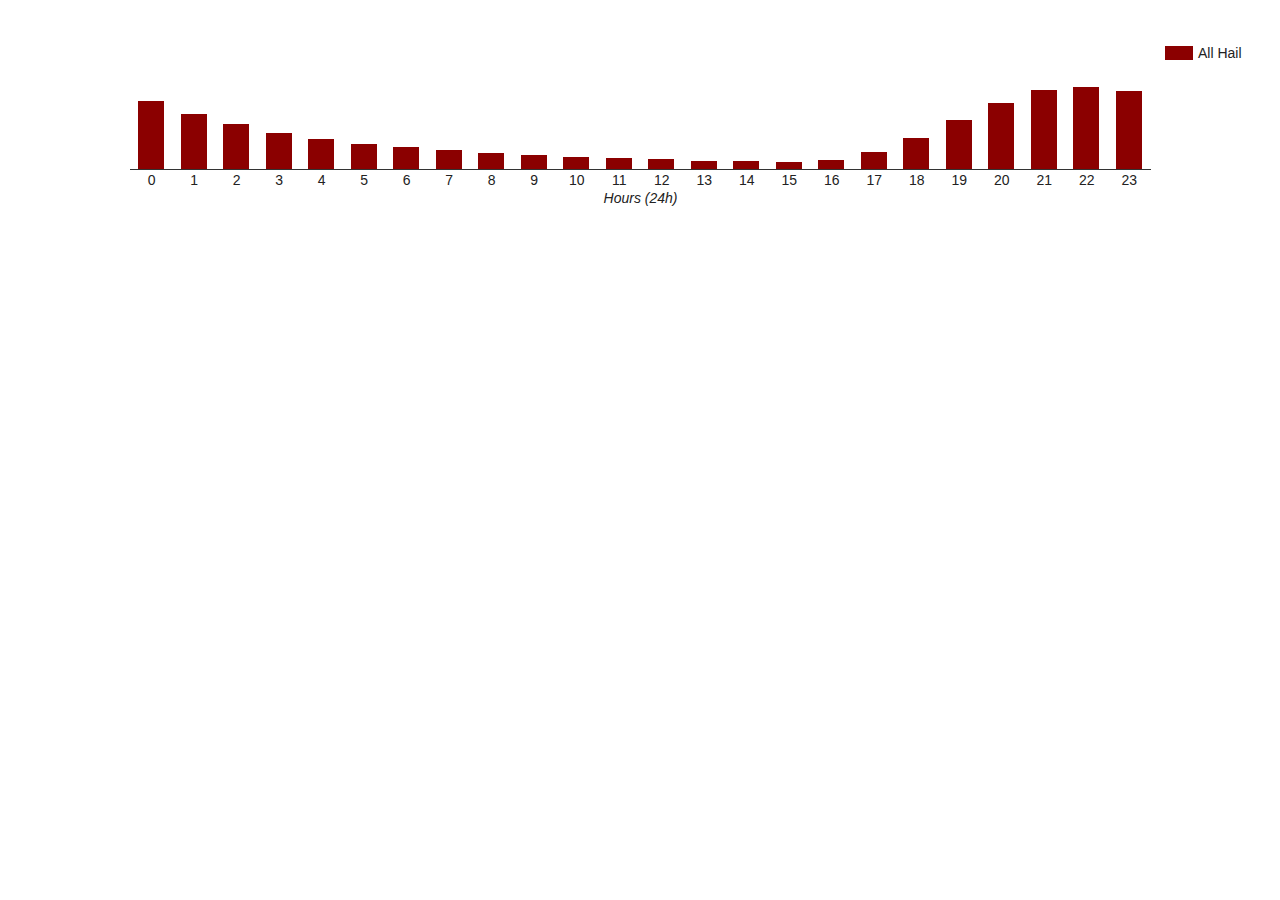
<file: climatology/hourly.html>
<!DOCTYPE html PUBLIC "-//W3C//DTD XHTML 1.0 Strict//EN" "http://www.w3.org/TR/xhtml1/DTD/xhtml1-strict.dtd">
<!-- saved from url=(0069)http://127.0.0.1:12665/custom/googleVis/ColumnChartID55d3b6248d1.html -->
<html xmlns="http://www.w3.org/1999/xhtml"><head><meta http-equiv="Content-Type" content="text/html; charset=UTF-8">
<title>ColumnChartID55d3b6248d1</title>

<style type="text/css">
body {
  color: #444444;
  font-family: Arial,Helvetica,sans-serif;
  font-size: 75%;
  }
  a {
  color: #4D87C7;
  text-decoration: none;
}
</style>
<script type="text/javascript" src="./hourly_files/saved_resource"></script><link type="text/css" href="./hourly_files/ui+en.css" rel="stylesheet"><script type="text/javascript" src="./hourly_files/format+en,default+en,ui+en,corechart+en.I.js"></script><link href="./hourly_files/tooltip.css" rel="stylesheet" type="text/css"></head>
<body>
 <!-- ColumnChart generated in R 3.2.0 by googleVis 0.5.8 package -->
<!-- Tue Oct 27 22:23:19 2015 -->


<!-- jsHeader -->
<script type="text/javascript">
 
// jsData 
function gvisDataColumnChartID55d3b6248d1 () {
var data = new google.visualization.DataTable();
var datajson =
[
 [
 "0",
8.38 
],
[
 "1",
6.85 
],
[
 "2",
5.59 
],
[
 "3",
4.56 
],
[
 "4",
3.78 
],
[
 "5",
3.23 
],
[
 "6",
2.76 
],
[
 "7",
2.41 
],
[
 "8",
2.07 
],
[
 "9",
1.83 
],
[
 "10",
1.6 
],
[
 "11",
1.45 
],
[
 "12",
1.3 
],
[
 "13",
1.14 
],
[
 "14",
1.04 
],
[
 "15",
1.03 
],
[
 "16",
1.27 
],
[
 "17",
2.16 
],
[
 "18",
3.87 
],
[
 "19",
6.04 
],
[
 "20",
8.15 
],
[
 "21",
9.71 
],
[
 "22",
10.18 
],
[
 "23",
9.58 
] 
];
data.addColumn('string','HOUR');
data.addColumn('number','All Hail');
data.addRows(datajson);
return(data);
}
 
// jsDrawChart
function drawChartColumnChartID55d3b6248d1() {
var data = gvisDataColumnChartID55d3b6248d1();
var options = {};
options["allowHtml"] = true;
options["vAxis.gridlines.count"] =      1;
options["hAxis"] = {title:'Hours (24h)'};
options["vAxis"] = {gridlines:{color:'red', count:0}};
options["series"] = [{color:'darkred', targetAxisIndex: 0}, 
                                   {color: 'red',targetAxisIndex:1}];


    var chart = new google.visualization.ColumnChart(
    document.getElementById('ColumnChartID55d3b6248d1')
    );
    chart.draw(data,options);
    

}
  
 
// jsDisplayChart
(function() {
var pkgs = window.__gvisPackages = window.__gvisPackages || [];
var callbacks = window.__gvisCallbacks = window.__gvisCallbacks || [];
var chartid = "corechart";
  
// Manually see if chartid is in pkgs (not all browsers support Array.indexOf)
var i, newPackage = true;
for (i = 0; newPackage && i < pkgs.length; i++) {
if (pkgs[i] === chartid)
newPackage = false;
}
if (newPackage)
  pkgs.push(chartid);
  
// Add the drawChart function to the global list of callbacks
callbacks.push(drawChartColumnChartID55d3b6248d1);
})();
function displayChartColumnChartID55d3b6248d1() {
  var pkgs = window.__gvisPackages = window.__gvisPackages || [];
  var callbacks = window.__gvisCallbacks = window.__gvisCallbacks || [];
  window.clearTimeout(window.__gvisLoad);
  // The timeout is set to 100 because otherwise the container div we are
  // targeting might not be part of the document yet
  window.__gvisLoad = setTimeout(function() {
  var pkgCount = pkgs.length;
  google.load("visualization", "1", { packages:pkgs, callback: function() {
  if (pkgCount != pkgs.length) {
  // Race condition where another setTimeout call snuck in after us; if
  // that call added a package, we must not shift its callback
  return;
}
while (callbacks.length > 0)
callbacks.shift()();
} });
}, 100);
}
 
// jsFooter
</script>
 
<!-- jsChart -->  
<script type="text/javascript" src="./hourly_files/jsapi"></script>
 
<!-- divChart -->
  
<div id="ColumnChartID55d3b6248d1" style="width: 100%; height: automatic;"><div style="position: relative;"><div dir="ltr" style="position: relative; width: 100%; height: 200px;"><div aria-label="A chart." style="position: absolute; left: 0px; top: 0px; width: 100%; height: 100%;"><svg width="1264" height="200" aria-label="A chart." style="overflow: hidden;"><defs id="defs"><clippath id="_ABSTRACT_RENDERER_ID_0"><rect x="122" y="38" width="1021" height="124"></rect></clippath></defs><rect x="0" y="0" width="1264" height="200" stroke="none" stroke-width="0" fill="#ffffff"></rect><g><rect x="1157" y="38" width="93" height="14" stroke="none" stroke-width="0" fill-opacity="0" fill="#ffffff"></rect><g><rect x="1157" y="38" width="93" height="14" stroke="none" stroke-width="0" fill-opacity="0" fill="#ffffff"></rect><g><text text-anchor="start" x="1190" y="49.9" font-family="Arial" font-size="14" stroke="none" stroke-width="0" fill="#222222">All Hail</text></g><rect x="1157" y="38" width="28" height="14" stroke="none" stroke-width="0" fill="#8b0000"></rect></g></g><g><rect x="122" y="38" width="1021" height="124" stroke="none" stroke-width="0" fill-opacity="0" fill="#ffffff"></rect><g clip-path="url(#_ABSTRACT_RENDERER_ID_0)"><g><rect x="130" y="93" width="26" height="68" stroke="none" stroke-width="0" fill="#8b0000"></rect><rect x="173" y="106" width="26" height="55" stroke="none" stroke-width="0" fill="#8b0000"></rect><rect x="215" y="116" width="26" height="45" stroke="none" stroke-width="0" fill="#8b0000"></rect><rect x="258" y="125" width="26" height="36" stroke="none" stroke-width="0" fill="#8b0000"></rect><rect x="300" y="131" width="26" height="30" stroke="none" stroke-width="0" fill="#8b0000"></rect><rect x="343" y="136" width="26" height="25" stroke="none" stroke-width="0" fill="#8b0000"></rect><rect x="385" y="139" width="26" height="22" stroke="none" stroke-width="0" fill="#8b0000"></rect><rect x="428" y="142" width="26" height="19" stroke="none" stroke-width="0" fill="#8b0000"></rect><rect x="470" y="145" width="26" height="16" stroke="none" stroke-width="0" fill="#8b0000"></rect><rect x="513" y="147" width="26" height="14" stroke="none" stroke-width="0" fill="#8b0000"></rect><rect x="555" y="149" width="26" height="12" stroke="none" stroke-width="0" fill="#8b0000"></rect><rect x="598" y="150" width="26" height="11" stroke="none" stroke-width="0" fill="#8b0000"></rect><rect x="640" y="151" width="26" height="10" stroke="none" stroke-width="0" fill="#8b0000"></rect><rect x="683" y="153" width="26" height="8" stroke="none" stroke-width="0" fill="#8b0000"></rect><rect x="725" y="153" width="26" height="8" stroke="none" stroke-width="0" fill="#8b0000"></rect><rect x="768" y="154" width="26" height="7" stroke="none" stroke-width="0" fill="#8b0000"></rect><rect x="810" y="152" width="26" height="9" stroke="none" stroke-width="0" fill="#8b0000"></rect><rect x="853" y="144" width="26" height="17" stroke="none" stroke-width="0" fill="#8b0000"></rect><rect x="895" y="130" width="26" height="31" stroke="none" stroke-width="0" fill="#8b0000"></rect><rect x="938" y="112" width="26" height="49" stroke="none" stroke-width="0" fill="#8b0000"></rect><rect x="980" y="95" width="26" height="66" stroke="none" stroke-width="0" fill="#8b0000"></rect><rect x="1023" y="82" width="26" height="79" stroke="none" stroke-width="0" fill="#8b0000"></rect><rect x="1065" y="79" width="26" height="82" stroke="none" stroke-width="0" fill="#8b0000"></rect><rect x="1108" y="83" width="26" height="78" stroke="none" stroke-width="0" fill="#8b0000"></rect></g><g><rect x="122" y="161" width="1021" height="1" stroke="none" stroke-width="0" fill="#333333"></rect></g></g><g></g><g><g><text text-anchor="middle" x="143.75" y="177.23333333333335" font-family="Arial" font-size="14" stroke="none" stroke-width="0" fill="#222222">0</text></g><g><text text-anchor="middle" x="186.25" y="177.23333333333335" font-family="Arial" font-size="14" stroke="none" stroke-width="0" fill="#222222">1</text></g><g><text text-anchor="middle" x="228.75" y="177.23333333333335" font-family="Arial" font-size="14" stroke="none" stroke-width="0" fill="#222222">2</text></g><g><text text-anchor="middle" x="271.25" y="177.23333333333335" font-family="Arial" font-size="14" stroke="none" stroke-width="0" fill="#222222">3</text></g><g><text text-anchor="middle" x="313.75" y="177.23333333333335" font-family="Arial" font-size="14" stroke="none" stroke-width="0" fill="#222222">4</text></g><g><text text-anchor="middle" x="356.25" y="177.23333333333335" font-family="Arial" font-size="14" stroke="none" stroke-width="0" fill="#222222">5</text></g><g><text text-anchor="middle" x="398.75" y="177.23333333333335" font-family="Arial" font-size="14" stroke="none" stroke-width="0" fill="#222222">6</text></g><g><text text-anchor="middle" x="441.25" y="177.23333333333335" font-family="Arial" font-size="14" stroke="none" stroke-width="0" fill="#222222">7</text></g><g><text text-anchor="middle" x="483.75" y="177.23333333333335" font-family="Arial" font-size="14" stroke="none" stroke-width="0" fill="#222222">8</text></g><g><text text-anchor="middle" x="526.25" y="177.23333333333335" font-family="Arial" font-size="14" stroke="none" stroke-width="0" fill="#222222">9</text></g><g><text text-anchor="middle" x="568.75" y="177.23333333333335" font-family="Arial" font-size="14" stroke="none" stroke-width="0" fill="#222222">10</text></g><g><text text-anchor="middle" x="611.25" y="177.23333333333335" font-family="Arial" font-size="14" stroke="none" stroke-width="0" fill="#222222">11</text></g><g><text text-anchor="middle" x="653.75" y="177.23333333333335" font-family="Arial" font-size="14" stroke="none" stroke-width="0" fill="#222222">12</text></g><g><text text-anchor="middle" x="696.25" y="177.23333333333335" font-family="Arial" font-size="14" stroke="none" stroke-width="0" fill="#222222">13</text></g><g><text text-anchor="middle" x="738.75" y="177.23333333333335" font-family="Arial" font-size="14" stroke="none" stroke-width="0" fill="#222222">14</text></g><g><text text-anchor="middle" x="781.25" y="177.23333333333335" font-family="Arial" font-size="14" stroke="none" stroke-width="0" fill="#222222">15</text></g><g><text text-anchor="middle" x="823.75" y="177.23333333333335" font-family="Arial" font-size="14" stroke="none" stroke-width="0" fill="#222222">16</text></g><g><text text-anchor="middle" x="866.25" y="177.23333333333335" font-family="Arial" font-size="14" stroke="none" stroke-width="0" fill="#222222">17</text></g><g><text text-anchor="middle" x="908.75" y="177.23333333333335" font-family="Arial" font-size="14" stroke="none" stroke-width="0" fill="#222222">18</text></g><g><text text-anchor="middle" x="951.25" y="177.23333333333335" font-family="Arial" font-size="14" stroke="none" stroke-width="0" fill="#222222">19</text></g><g><text text-anchor="middle" x="993.75" y="177.23333333333335" font-family="Arial" font-size="14" stroke="none" stroke-width="0" fill="#222222">20</text></g><g><text text-anchor="middle" x="1036.25" y="177.23333333333335" font-family="Arial" font-size="14" stroke="none" stroke-width="0" fill="#222222">21</text></g><g><text text-anchor="middle" x="1078.75" y="177.23333333333335" font-family="Arial" font-size="14" stroke="none" stroke-width="0" fill="#222222">22</text></g><g><text text-anchor="middle" x="1121.25" y="177.23333333333335" font-family="Arial" font-size="14" stroke="none" stroke-width="0" fill="#222222">23</text></g></g></g><g><g><text text-anchor="middle" x="632.5" y="194.5666666666667" font-family="Arial" font-size="14" font-style="italic" stroke="none" stroke-width="0" fill="#222222">Hours (24h)</text></g></g><g></g></svg><div aria-label="A tabular representation of the data in the chart." style="position: absolute; left: -10000px; top: auto; width: 1px; height: 1px; overflow: hidden;"><table><thead><tr><th>HOUR</th><th>All Hail</th></tr></thead><tbody><tr><td>0</td><td>8.38</td></tr><tr><td>1</td><td>6.85</td></tr><tr><td>2</td><td>5.59</td></tr><tr><td>3</td><td>4.56</td></tr><tr><td>4</td><td>3.78</td></tr><tr><td>5</td><td>3.23</td></tr><tr><td>6</td><td>2.76</td></tr><tr><td>7</td><td>2.41</td></tr><tr><td>8</td><td>2.07</td></tr><tr><td>9</td><td>1.83</td></tr><tr><td>10</td><td>1.6</td></tr><tr><td>11</td><td>1.45</td></tr><tr><td>12</td><td>1.3</td></tr><tr><td>13</td><td>1.14</td></tr><tr><td>14</td><td>1.04</td></tr><tr><td>15</td><td>1.03</td></tr><tr><td>16</td><td>1.27</td></tr><tr><td>17</td><td>2.16</td></tr><tr><td>18</td><td>3.87</td></tr><tr><td>19</td><td>6.04</td></tr><tr><td>20</td><td>8.15</td></tr><tr><td>21</td><td>9.71</td></tr><tr><td>22</td><td>10.18</td></tr><tr><td>23</td><td>9.58</td></tr></tbody></table></div></div></div><div aria-hidden="true" style="display: none; position: absolute; top: 210px; left: 1274px; white-space: nowrap; font-family: Arial; font-size: 14px; font-weight: bold;">1.3</div><div></div></div></div>
 
</body></html>
</file>
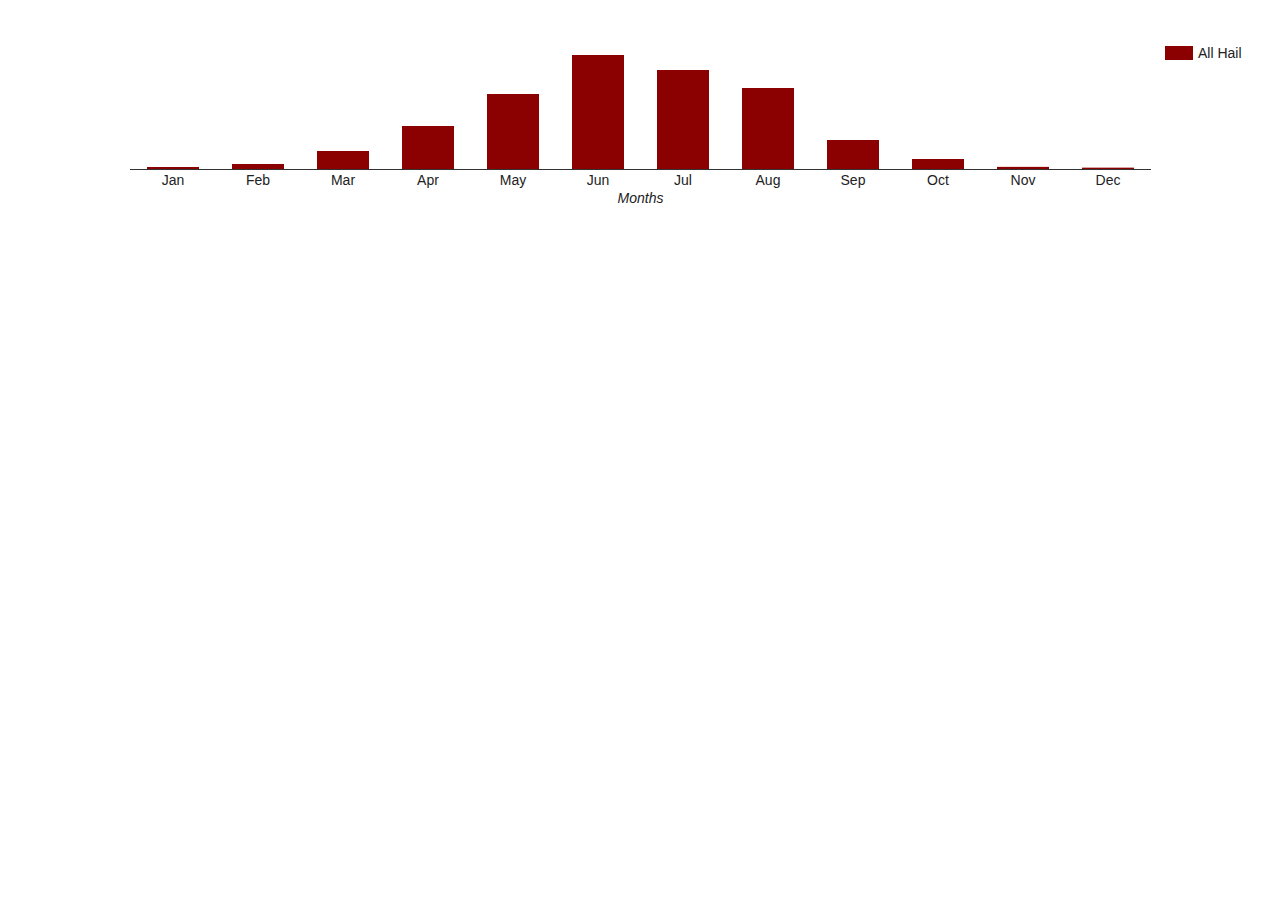
<file: climatology/monthly.html>
<!DOCTYPE html PUBLIC "-//W3C//DTD XHTML 1.0 Strict//EN" "http://www.w3.org/TR/xhtml1/DTD/xhtml1-strict.dtd">
<!-- saved from url=(0069)http://127.0.0.1:12665/custom/googleVis/ColumnChartID55d1695a864.html -->
<html xmlns="http://www.w3.org/1999/xhtml"><head><meta http-equiv="Content-Type" content="text/html; charset=UTF-8">
<title>ColumnChartID55d1695a864</title>

<style type="text/css">
body {
  color: #444444;
  font-family: Arial,Helvetica,sans-serif;
  font-size: 75%;
  }
  a {
  color: #4D87C7;
  text-decoration: none;
}
</style>
<script type="text/javascript" src="./monthly_files/saved_resource"></script><link type="text/css" href="./monthly_files/ui+en.css" rel="stylesheet"><script type="text/javascript" src="./monthly_files/format+en,default+en,ui+en,corechart+en.I.js"></script><link href="./monthly_files/tooltip.css" rel="stylesheet" type="text/css"></head>
<body>
 <!-- ColumnChart generated in R 3.2.0 by googleVis 0.5.8 package -->
<!-- Tue Oct 27 22:23:19 2015 -->


<!-- jsHeader -->
<script type="text/javascript">
 
// jsData 
function gvisDataColumnChartID55d1695a864 () {
var data = new google.visualization.DataTable();
var datajson =
[
 [
 "Jan",
0.59 
],
[
 "Feb",
1.22 
],
[
 "Mar",
3.79 
],
[
 "Apr",
8.85 
],
[
 "May",
15.54 
],
[
 "Jun",
23.37 
],
[
 "Jul",
20.37 
],
[
 "Aug",
16.67 
],
[
 "Sep",
6.19 
],
[
 "Oct",
2.27 
],
[
 "Nov",
0.67 
],
[
 "Dec",
0.47 
] 
];
data.addColumn('string','mon');
data.addColumn('number','All Hail');
data.addRows(datajson);
return(data);
}
 
// jsDrawChart
function drawChartColumnChartID55d1695a864() {
var data = gvisDataColumnChartID55d1695a864();
var options = {};
options["allowHtml"] = true;
options["vAxis.gridlines.count"] =      1;
options["hAxis"] = {title:'Months'};
options["vAxis"] = {gridlines:{color:'red', count:0}};
options["series"] = [{color:'darkred', targetAxisIndex: 0}, 
                                   {color: 'red',targetAxisIndex:1}];


    var chart = new google.visualization.ColumnChart(
    document.getElementById('ColumnChartID55d1695a864')
    );
    chart.draw(data,options);
    

}
  
 
// jsDisplayChart
(function() {
var pkgs = window.__gvisPackages = window.__gvisPackages || [];
var callbacks = window.__gvisCallbacks = window.__gvisCallbacks || [];
var chartid = "corechart";
  
// Manually see if chartid is in pkgs (not all browsers support Array.indexOf)
var i, newPackage = true;
for (i = 0; newPackage && i < pkgs.length; i++) {
if (pkgs[i] === chartid)
newPackage = false;
}
if (newPackage)
  pkgs.push(chartid);
  
// Add the drawChart function to the global list of callbacks
callbacks.push(drawChartColumnChartID55d1695a864);
})();
function displayChartColumnChartID55d1695a864() {
  var pkgs = window.__gvisPackages = window.__gvisPackages || [];
  var callbacks = window.__gvisCallbacks = window.__gvisCallbacks || [];
  window.clearTimeout(window.__gvisLoad);
  // The timeout is set to 100 because otherwise the container div we are
  // targeting might not be part of the document yet
  window.__gvisLoad = setTimeout(function() {
  var pkgCount = pkgs.length;
  google.load("visualization", "1", { packages:pkgs, callback: function() {
  if (pkgCount != pkgs.length) {
  // Race condition where another setTimeout call snuck in after us; if
  // that call added a package, we must not shift its callback
  return;
}
while (callbacks.length > 0)
callbacks.shift()();
} });
}, 100);
}
 
// jsFooter
</script>
 
<!-- jsChart -->  
<script type="text/javascript" src="./monthly_files/jsapi"></script>
 
<!-- divChart -->
  
<div id="ColumnChartID55d1695a864" style="width: 100%; height: automatic;"><div style="position: relative;"><div dir="ltr" style="position: relative; width: 100%; height: 200px;"><div aria-label="A chart." style="position: absolute; left: 0px; top: 0px; width: 100%; height: 100%;"><svg width="1264" height="200" aria-label="A chart." style="overflow: hidden;"><defs id="defs"><clippath id="_ABSTRACT_RENDERER_ID_0"><rect x="122" y="38" width="1021" height="124"></rect></clippath></defs><rect x="0" y="0" width="1264" height="200" stroke="none" stroke-width="0" fill="#ffffff"></rect><g><rect x="1157" y="38" width="93" height="14" stroke="none" stroke-width="0" fill-opacity="0" fill="#ffffff"></rect><g><rect x="1157" y="38" width="93" height="14" stroke="none" stroke-width="0" fill-opacity="0" fill="#ffffff"></rect><g><text text-anchor="start" x="1190" y="49.9" font-family="Arial" font-size="14" stroke="none" stroke-width="0" fill="#222222">All Hail</text></g><rect x="1157" y="38" width="28" height="14" stroke="none" stroke-width="0" fill="#8b0000"></rect></g></g><g><rect x="122" y="38" width="1021" height="124" stroke="none" stroke-width="0" fill-opacity="0" fill="#ffffff"></rect><g clip-path="url(#_ABSTRACT_RENDERER_ID_0)"><g><rect x="139" y="159" width="52" height="2" stroke="none" stroke-width="0" fill="#8b0000"></rect><rect x="224" y="156" width="52" height="5" stroke="none" stroke-width="0" fill="#8b0000"></rect><rect x="309" y="143" width="52" height="18" stroke="none" stroke-width="0" fill="#8b0000"></rect><rect x="394" y="118" width="52" height="43" stroke="none" stroke-width="0" fill="#8b0000"></rect><rect x="479" y="86" width="52" height="75" stroke="none" stroke-width="0" fill="#8b0000"></rect><rect x="564" y="47" width="52" height="114" stroke="none" stroke-width="0" fill="#8b0000"></rect><rect x="649" y="62" width="52" height="99" stroke="none" stroke-width="0" fill="#8b0000"></rect><rect x="734" y="80" width="52" height="81" stroke="none" stroke-width="0" fill="#8b0000"></rect><rect x="819" y="132" width="52" height="29" stroke="none" stroke-width="0" fill="#8b0000"></rect><rect x="904" y="151" width="52" height="10" stroke="none" stroke-width="0" fill="#8b0000"></rect><rect x="989" y="158.86288" width="52" height="2.63712000000001" stroke="none" stroke-width="0" fill="#8b0000"></rect><rect x="1074" y="159.65008" width="52" height="1.8499199999999973" stroke="none" stroke-width="0" fill="#8b0000"></rect></g><g><rect x="122" y="161" width="1021" height="1" stroke="none" stroke-width="0" fill="#333333"></rect></g></g><g></g><g><g><text text-anchor="middle" x="165" y="177.23333333333335" font-family="Arial" font-size="14" stroke="none" stroke-width="0" fill="#222222">Jan</text></g><g><text text-anchor="middle" x="250" y="177.23333333333335" font-family="Arial" font-size="14" stroke="none" stroke-width="0" fill="#222222">Feb</text></g><g><text text-anchor="middle" x="335" y="177.23333333333335" font-family="Arial" font-size="14" stroke="none" stroke-width="0" fill="#222222">Mar</text></g><g><text text-anchor="middle" x="420" y="177.23333333333335" font-family="Arial" font-size="14" stroke="none" stroke-width="0" fill="#222222">Apr</text></g><g><text text-anchor="middle" x="505" y="177.23333333333335" font-family="Arial" font-size="14" stroke="none" stroke-width="0" fill="#222222">May</text></g><g><text text-anchor="middle" x="590" y="177.23333333333335" font-family="Arial" font-size="14" stroke="none" stroke-width="0" fill="#222222">Jun</text></g><g><text text-anchor="middle" x="675" y="177.23333333333335" font-family="Arial" font-size="14" stroke="none" stroke-width="0" fill="#222222">Jul</text></g><g><text text-anchor="middle" x="760" y="177.23333333333335" font-family="Arial" font-size="14" stroke="none" stroke-width="0" fill="#222222">Aug</text></g><g><text text-anchor="middle" x="845" y="177.23333333333335" font-family="Arial" font-size="14" stroke="none" stroke-width="0" fill="#222222">Sep</text></g><g><text text-anchor="middle" x="930" y="177.23333333333335" font-family="Arial" font-size="14" stroke="none" stroke-width="0" fill="#222222">Oct</text></g><g><text text-anchor="middle" x="1015" y="177.23333333333335" font-family="Arial" font-size="14" stroke="none" stroke-width="0" fill="#222222">Nov</text></g><g><text text-anchor="middle" x="1100" y="177.23333333333335" font-family="Arial" font-size="14" stroke="none" stroke-width="0" fill="#222222">Dec</text></g></g></g><g><g><text text-anchor="middle" x="632.5" y="194.5666666666667" font-family="Arial" font-size="14" font-style="italic" stroke="none" stroke-width="0" fill="#222222">Months</text></g></g><g></g></svg><div aria-label="A tabular representation of the data in the chart." style="position: absolute; left: -10000px; top: auto; width: 1px; height: 1px; overflow: hidden;"><table><thead><tr><th>mon</th><th>All Hail</th></tr></thead><tbody><tr><td>Jan</td><td>0.59</td></tr><tr><td>Feb</td><td>1.22</td></tr><tr><td>Mar</td><td>3.79</td></tr><tr><td>Apr</td><td>8.85</td></tr><tr><td>May</td><td>15.54</td></tr><tr><td>Jun</td><td>23.37</td></tr><tr><td>Jul</td><td>20.37</td></tr><tr><td>Aug</td><td>16.67</td></tr><tr><td>Sep</td><td>6.19</td></tr><tr><td>Oct</td><td>2.27</td></tr><tr><td>Nov</td><td>0.67</td></tr><tr><td>Dec</td><td>0.47</td></tr></tbody></table></div></div></div><div aria-hidden="true" style="display: none; position: absolute; top: 210px; left: 1274px; white-space: nowrap; font-family: Arial; font-size: 14px;">All Hail</div><div></div></div></div>


</body></html>
</file>
<file: climatology/hourly_files/ui+en.css>
.google-visualization-toolbar{font-size:100%}.google-visualization-toolbar .google-visualization-toolbar-export-igoogle,.google-visualization-toolbar .google-visualization-toolbar-export-data,.google-visualization-toolbar .google-visualization-toolbar-html-code{margin-right:.1em}.google-visualization-toolbar-html-code-explanation{font-weight:bold}.google-visualization-toolbar-ok-button{padding:2px}.google-visualization-toolbar-triangle{position:absolute;right:0;top:0}.google-visualization-toolbar-caption-table{width:100%;padding:0;margin:0;border:0;border-collapse:collapse}.google-visualization-toolbar-small-dialog{width:500px}.google-visualization-toolbar-big-dialog{width:800px}.google-visualization-toolbar-small-dialog,.google-visualization-toolbar-big-dialog{position:absolute;background-color:#c1d9ff;border:1px solid #3a5774;padding:8px}.google-visualization-toolbar-small-dialog-bg,.google-visualization-toolbar-big-dialog-bg{background-color:#ddd;position:absolute;top:0;left:0}.google-visualization-toolbar-small-dialog-title,.google-visualization-toolbar-big-dialog-title{background-color:#e0edfe;color:#000;cursor:pointer;padding:8px;position:relative;font-size:12pt;font-weight:bold;vertical-align:middle}.google-visualization-toolbar-small-dialog-content,.google-visualization-toolbar-big-dialog-content{background-color:#fff;padding:4px;font-weight:normal;overflow:auto}.google-visualization-toolbar-small-dialog-title-close,.google-visualization-toolbar-big-dialog-title-close{background:transparent url(close_box.gif) no-repeat scroll center;height:15px;position:absolute;right:10px;top:8px;width:15px}.google-visualization-toolbar-small-dialog-content iframe,.google-visualization-toolbar-big-dialog-content iframe{width:500px;height:700px;border:1px solid black}.charts-inline-block{position:relative;display:-moz-inline-box;display:inline-block}* html .charts-inline-block,*:first-child+html .charts-inline-block{display:inline}.charts-menu{background:#fff;border-color:#ccc #666 #666 #ccc;border-style:solid;border-width:1px;cursor:default;font:normal 13px Arial,sans-serif;margin:0;outline:none;padding:4px 0;position:absolute;z-index:20000}.charts-menu-button{background:#ddd url(//ssl.gstatic.com/editor/button-bg.png) repeat-x top left;border:0;color:#000;cursor:pointer;list-style:none;margin:2px;outline:none;padding:0;text-decoration:none;vertical-align:middle}.charts-menu-button-outer-box,.charts-menu-button-inner-box{border-style:solid;border-color:#aaa;vertical-align:top}.charts-menu-button-outer-box{margin:0;border-width:1px 0;padding:0}.charts-menu-button-inner-box{margin:0 -1px;border-width:0 1px;padding:3px 4px}* html .charts-menu-button-inner-box{left:-1px}* html .charts-menu-button-rtl .charts-menu-button-outer-box{left:-1px;right:auto}* html .charts-menu-button-rtl .charts-menu-button-inner-box{right:auto}*:first-child+html .charts-menu-button-inner-box{left:-1px}*:first-child+html .charts-menu-button-rtl .charts-menu-button-inner-box{left:1px;right:auto}::root .charts-menu-button{line-height:0}::root .charts-menu-button-outer-box{line-height:0}::root .charts-menu-button-inner-box{line-height:0}::root .charts-menu-button-caption{line-height:normal}::root .charts-menu-button-dropdown{line-height:normal}.charts-menu-button-disabled{background-image:none!important;opacity:.3;-moz-opacity:.3;filter:alpha(opacity=30)}.charts-menu-button-disabled .charts-menu-button-outer-box,.charts-menu-button-disabled .charts-menu-button-inner-box,.charts-menu-button-disabled .charts-menu-button-caption,.charts-menu-button-disabled .charts-menu-button-dropdown{color:#333!important;border-color:#999!important}* html .charts-menu-button-disabled,*:first-child+html .charts-menu-button-disabled{margin:2px 1px!important;padding:0 1px!important}.charts-menu-button-hover .charts-menu-button-outer-box,.charts-menu-button-hover .charts-menu-button-inner-box{border-color:#9cf #69e #69e #7af!important}.charts-menu-button-active,.charts-menu-button-open{background-color:#bbb;background-position:bottom left}.charts-menu-button-focused .charts-menu-button-outer-box,.charts-menu-button-focused .charts-menu-button-inner-box{border-color:orange}.charts-menu-button-caption{padding:0 4px 0 0;vertical-align:top}.charts-menu-button-dropdown{height:15px;width:7px;background:url(//ssl.gstatic.com/editor/editortoolbar.png) no-repeat -388px 0;vertical-align:top}.charts-menu-button-collapse-right,.charts-menu-button-collapse-right .charts-menu-button-outer-box,.charts-menu-button-collapse-right .charts-menu-button-inner-box{margin-right:0}.charts-menu-button-collapse-left,.charts-menu-button-collapse-left .charts-menu-button-outer-box{margin-left:0}.charts-menu-button-collapse-left .charts-menu-button-inner-box{margin-left:0;border-left:1px solid #fff}.charts-menu-button-collapse-left.charts-menu-button-checked .charts-menu-button-inner-box{border-left:1px solid #ddd}.charts-menuitem{color:#000;font:normal 13px Arial,sans-serif;list-style:none;margin:0;padding:4px 7em 4px 28px;white-space:nowrap}.charts-menuitem.charts-menuitem-rtl{padding-left:7em;padding-right:28px}.charts-menu-nocheckbox .charts-menuitem,.charts-menu-noicon .charts-menuitem{padding-left:12px}.charts-menu-noaccel .charts-menuitem{padding-right:20px}.charts-menuitem-content{color:#000;font:normal 13px Arial,sans-serif}.charts-menuitem-disabled .charts-menuitem-accel,.charts-menuitem-disabled .charts-menuitem-content{color:#ccc!important}.charts-menuitem-disabled .charts-menuitem-icon{opacity:.3;-moz-opacity:.3;filter:alpha(opacity=30)}.charts-menuitem-highlight,.charts-menuitem-hover{background-color:#d6e9f8;border-color:#d6e9f8;border-style:dotted;border-width:1px 0;padding-bottom:3px;padding-top:3px}.charts-menuitem-checkbox,.charts-menuitem-icon{background-repeat:no-repeat;height:16px;left:6px;position:absolute;right:auto;vertical-align:middle;width:16px}.charts-menuitem-rtl .charts-menuitem-checkbox,.charts-menuitem-rtl .charts-menuitem-icon{left:auto;right:6px}.charts-option-selected .charts-menuitem-checkbox,.charts-option-selected .charts-menuitem-icon{background:url(//ssl.gstatic.com/editor/editortoolbar.png) no-repeat -512px 0}.charts-menuitem-accel{color:#999;direction:ltr;left:auto;padding:0 6px;position:absolute;right:0;text-align:right}.charts-menuitem-rtl .charts-menuitem-accel{left:0;right:auto;text-align:left}.charts-menuitem-mnemonic-hint{text-decoration:underline}.charts-menuitem-mnemonic-separator{color:#999;font-size:12px;padding-left:4px}
</file>
<file: climatology/hourly_files/tooltip.css>
/* Copyright 2012 Google Inc. All Rights Reserved. */

.google-visualization-tooltip-action: hover {
  background-color: #eeeeee;
}
.google-visualization-tooltip {
  border:solid 1px #bdbdbd;
  border-radius: 2px;
  background-color: white;
  position: absolute;
  box-shadow: 0px 2px 2px 0px rgba(204, 204, 204, 0.6);
  font-size: 12px;
  padding: 0px;
  -moz-box-shadow: 0px 2px 2px 0px rgba(204, 204, 204, 0.6);
  -webkit-box-shadow: 0px 2px 2px 0px rgba(204, 204, 204, 0.6);
}
.google-visualization-tooltip-action-list {
  list-style-type: none;
  margin: 0;
  padding: 0.5em 0em 0.5em 0em;
  cursor: hand;
}
.google-visualization-tooltip-action {
  margin: 0;
  cursor: pointer;
  padding: 0.5em 2em 0.5em 1em;
}
.google-visualization-tooltip-action:hover {
  background-color: #eeeeee;
}
.google-visualization-tooltip-item-list {
  list-style-type: none;
  margin: 1em 0 1em 0;
  padding: 0em;
}
.google-visualization-tooltip-item {
  margin: 0.65em 0em 0.65em 0em;
  padding: 0em 2em 0em 1em;
}
.google-visualization-tooltip-item-list
.google-visualization-tooltip-item:first-child {
  margin: 1em 0em 1em 0em;
}
.google-visualization-tooltip-separator {
  margin: 0;
  padding: 0;
  height: 1px;
  background-color: #dddddd;
}
.google-visualization-tooltip-square {
  display: inline-block;
  /* IE does not support inline-block fall back to float left */
  float: left\9;
  clear: none;
  width: 0.5em;
  height: 0.5em;
  margin: 0.16em 0.7em 0em 0em;
  border-bottom: solid 0.1em white;
}
</file>
<file: climatology/monthly_files/ui+en.css>
.google-visualization-toolbar{font-size:100%}.google-visualization-toolbar .google-visualization-toolbar-export-igoogle,.google-visualization-toolbar .google-visualization-toolbar-export-data,.google-visualization-toolbar .google-visualization-toolbar-html-code{margin-right:.1em}.google-visualization-toolbar-html-code-explanation{font-weight:bold}.google-visualization-toolbar-ok-button{padding:2px}.google-visualization-toolbar-triangle{position:absolute;right:0;top:0}.google-visualization-toolbar-caption-table{width:100%;padding:0;margin:0;border:0;border-collapse:collapse}.google-visualization-toolbar-small-dialog{width:500px}.google-visualization-toolbar-big-dialog{width:800px}.google-visualization-toolbar-small-dialog,.google-visualization-toolbar-big-dialog{position:absolute;background-color:#c1d9ff;border:1px solid #3a5774;padding:8px}.google-visualization-toolbar-small-dialog-bg,.google-visualization-toolbar-big-dialog-bg{background-color:#ddd;position:absolute;top:0;left:0}.google-visualization-toolbar-small-dialog-title,.google-visualization-toolbar-big-dialog-title{background-color:#e0edfe;color:#000;cursor:pointer;padding:8px;position:relative;font-size:12pt;font-weight:bold;vertical-align:middle}.google-visualization-toolbar-small-dialog-content,.google-visualization-toolbar-big-dialog-content{background-color:#fff;padding:4px;font-weight:normal;overflow:auto}.google-visualization-toolbar-small-dialog-title-close,.google-visualization-toolbar-big-dialog-title-close{background:transparent url(close_box.gif) no-repeat scroll center;height:15px;position:absolute;right:10px;top:8px;width:15px}.google-visualization-toolbar-small-dialog-content iframe,.google-visualization-toolbar-big-dialog-content iframe{width:500px;height:700px;border:1px solid black}.charts-inline-block{position:relative;display:-moz-inline-box;display:inline-block}* html .charts-inline-block,*:first-child+html .charts-inline-block{display:inline}.charts-menu{background:#fff;border-color:#ccc #666 #666 #ccc;border-style:solid;border-width:1px;cursor:default;font:normal 13px Arial,sans-serif;margin:0;outline:none;padding:4px 0;position:absolute;z-index:20000}.charts-menu-button{background:#ddd url(//ssl.gstatic.com/editor/button-bg.png) repeat-x top left;border:0;color:#000;cursor:pointer;list-style:none;margin:2px;outline:none;padding:0;text-decoration:none;vertical-align:middle}.charts-menu-button-outer-box,.charts-menu-button-inner-box{border-style:solid;border-color:#aaa;vertical-align:top}.charts-menu-button-outer-box{margin:0;border-width:1px 0;padding:0}.charts-menu-button-inner-box{margin:0 -1px;border-width:0 1px;padding:3px 4px}* html .charts-menu-button-inner-box{left:-1px}* html .charts-menu-button-rtl .charts-menu-button-outer-box{left:-1px;right:auto}* html .charts-menu-button-rtl .charts-menu-button-inner-box{right:auto}*:first-child+html .charts-menu-button-inner-box{left:-1px}*:first-child+html .charts-menu-button-rtl .charts-menu-button-inner-box{left:1px;right:auto}::root .charts-menu-button{line-height:0}::root .charts-menu-button-outer-box{line-height:0}::root .charts-menu-button-inner-box{line-height:0}::root .charts-menu-button-caption{line-height:normal}::root .charts-menu-button-dropdown{line-height:normal}.charts-menu-button-disabled{background-image:none!important;opacity:.3;-moz-opacity:.3;filter:alpha(opacity=30)}.charts-menu-button-disabled .charts-menu-button-outer-box,.charts-menu-button-disabled .charts-menu-button-inner-box,.charts-menu-button-disabled .charts-menu-button-caption,.charts-menu-button-disabled .charts-menu-button-dropdown{color:#333!important;border-color:#999!important}* html .charts-menu-button-disabled,*:first-child+html .charts-menu-button-disabled{margin:2px 1px!important;padding:0 1px!important}.charts-menu-button-hover .charts-menu-button-outer-box,.charts-menu-button-hover .charts-menu-button-inner-box{border-color:#9cf #69e #69e #7af!important}.charts-menu-button-active,.charts-menu-button-open{background-color:#bbb;background-position:bottom left}.charts-menu-button-focused .charts-menu-button-outer-box,.charts-menu-button-focused .charts-menu-button-inner-box{border-color:orange}.charts-menu-button-caption{padding:0 4px 0 0;vertical-align:top}.charts-menu-button-dropdown{height:15px;width:7px;background:url(//ssl.gstatic.com/editor/editortoolbar.png) no-repeat -388px 0;vertical-align:top}.charts-menu-button-collapse-right,.charts-menu-button-collapse-right .charts-menu-button-outer-box,.charts-menu-button-collapse-right .charts-menu-button-inner-box{margin-right:0}.charts-menu-button-collapse-left,.charts-menu-button-collapse-left .charts-menu-button-outer-box{margin-left:0}.charts-menu-button-collapse-left .charts-menu-button-inner-box{margin-left:0;border-left:1px solid #fff}.charts-menu-button-collapse-left.charts-menu-button-checked .charts-menu-button-inner-box{border-left:1px solid #ddd}.charts-menuitem{color:#000;font:normal 13px Arial,sans-serif;list-style:none;margin:0;padding:4px 7em 4px 28px;white-space:nowrap}.charts-menuitem.charts-menuitem-rtl{padding-left:7em;padding-right:28px}.charts-menu-nocheckbox .charts-menuitem,.charts-menu-noicon .charts-menuitem{padding-left:12px}.charts-menu-noaccel .charts-menuitem{padding-right:20px}.charts-menuitem-content{color:#000;font:normal 13px Arial,sans-serif}.charts-menuitem-disabled .charts-menuitem-accel,.charts-menuitem-disabled .charts-menuitem-content{color:#ccc!important}.charts-menuitem-disabled .charts-menuitem-icon{opacity:.3;-moz-opacity:.3;filter:alpha(opacity=30)}.charts-menuitem-highlight,.charts-menuitem-hover{background-color:#d6e9f8;border-color:#d6e9f8;border-style:dotted;border-width:1px 0;padding-bottom:3px;padding-top:3px}.charts-menuitem-checkbox,.charts-menuitem-icon{background-repeat:no-repeat;height:16px;left:6px;position:absolute;right:auto;vertical-align:middle;width:16px}.charts-menuitem-rtl .charts-menuitem-checkbox,.charts-menuitem-rtl .charts-menuitem-icon{left:auto;right:6px}.charts-option-selected .charts-menuitem-checkbox,.charts-option-selected .charts-menuitem-icon{background:url(//ssl.gstatic.com/editor/editortoolbar.png) no-repeat -512px 0}.charts-menuitem-accel{color:#999;direction:ltr;left:auto;padding:0 6px;position:absolute;right:0;text-align:right}.charts-menuitem-rtl .charts-menuitem-accel{left:0;right:auto;text-align:left}.charts-menuitem-mnemonic-hint{text-decoration:underline}.charts-menuitem-mnemonic-separator{color:#999;font-size:12px;padding-left:4px}
</file>
<file: climatology/monthly_files/tooltip.css>
/* Copyright 2012 Google Inc. All Rights Reserved. */

.google-visualization-tooltip-action: hover {
  background-color: #eeeeee;
}
.google-visualization-tooltip {
  border:solid 1px #bdbdbd;
  border-radius: 2px;
  background-color: white;
  position: absolute;
  box-shadow: 0px 2px 2px 0px rgba(204, 204, 204, 0.6);
  font-size: 12px;
  padding: 0px;
  -moz-box-shadow: 0px 2px 2px 0px rgba(204, 204, 204, 0.6);
  -webkit-box-shadow: 0px 2px 2px 0px rgba(204, 204, 204, 0.6);
}
.google-visualization-tooltip-action-list {
  list-style-type: none;
  margin: 0;
  padding: 0.5em 0em 0.5em 0em;
  cursor: hand;
}
.google-visualization-tooltip-action {
  margin: 0;
  cursor: pointer;
  padding: 0.5em 2em 0.5em 1em;
}
.google-visualization-tooltip-action:hover {
  background-color: #eeeeee;
}
.google-visualization-tooltip-item-list {
  list-style-type: none;
  margin: 1em 0 1em 0;
  padding: 0em;
}
.google-visualization-tooltip-item {
  margin: 0.65em 0em 0.65em 0em;
  padding: 0em 2em 0em 1em;
}
.google-visualization-tooltip-item-list
.google-visualization-tooltip-item:first-child {
  margin: 1em 0em 1em 0em;
}
.google-visualization-tooltip-separator {
  margin: 0;
  padding: 0;
  height: 1px;
  background-color: #dddddd;
}
.google-visualization-tooltip-square {
  display: inline-block;
  /* IE does not support inline-block fall back to float left */
  float: left\9;
  clear: none;
  width: 0.5em;
  height: 0.5em;
  margin: 0.16em 0.7em 0em 0em;
  border-bottom: solid 0.1em white;
}
</file>
